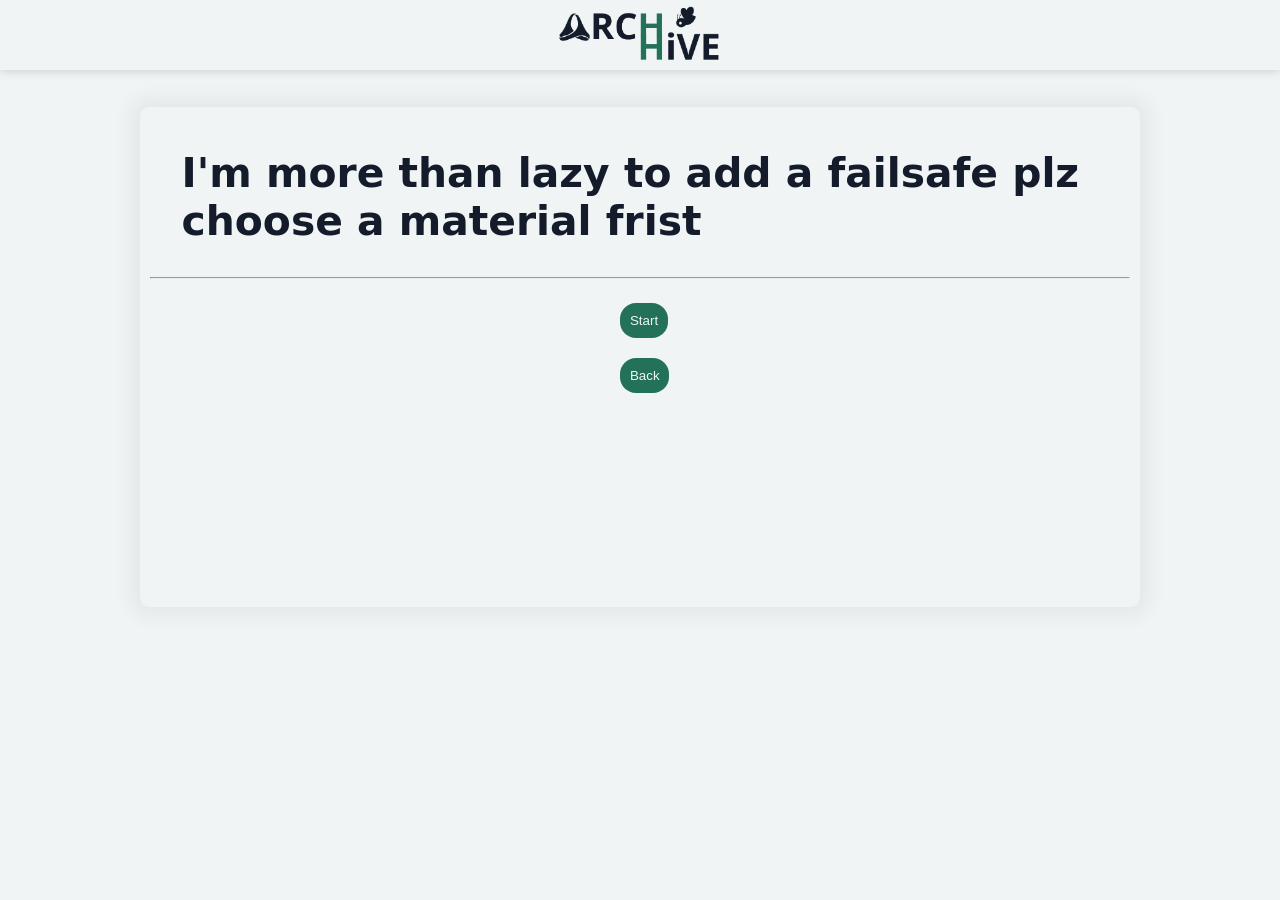
<file: mixer.html>
<!DOCTYPE html>
<html lang="en">
<head>
  <meta charset="UTF-8">
  <meta name="viewport" content="width=device-width, initial-scale=1.0">
  <link rel="stylesheet" href="main.css">
  <link rel="stylesheet" href="mixer.css">
  <title>mix-match</title>
</head>
<body>
  <div class="header flex-h">
    <img src="logo.png" alt="logo" height="65">
  </div>
  <div class="main flex-v">
    <div class="lister">
      <h1 class="main-title slide-start" id="matt">Math 1</h1>
      <h2 class="info-title" id="info"></h2>
      <hr>
      <div id="container"></div>
      <p class="error" id="error"></p>
      <button class="main-btn" id="start" style="margin-left: 48%;">Start</button>
      <a href="./index.html">
        <button class="main-btn" style="margin-left: 48%;">Back</button>
      </a>
    </div>
  </div>
  <script src="mixer.js"></script>
</body>
</html>
</file>
<file: main.css>
:root{
  --bg-clr:     #F0F4F5;
  --text-clr:   #141C2B;
  --sect-clr:   #384355;
  --main-green: #247159;
  --lite-green: #2C8A72;
  --main-red:   #712436;
  --lite-red:   #8A2C56;
  --accent:     #FB8B23;

  --sp-lil: 0.25rem;
  --sp-med: 0.60rem;
  --so-nrm: 1.00rem;
  --sp-lrg: 1.30rem;
  --sp-1xl: 1.75rem;
  --sp-xxl: 2.00rem;
  --sp-3xl: 2.55rem;
  --sp-4xl: 3.00rem;
}

*{
  box-sizing: border-box;
  padding: 0;
  margin: 0;
}

html{
  scroll-behavior: smooth;
}

body{
  width: 100vw;
  height: 100dvh;
  color: var(--text-clr);
  background-color: var(--bg-clr);
  font-family: system-ui, -apple-system, BlinkMacSystemFont, 'Segoe UI', Oxygen, Ubuntu, Cantarell, 'Open Sans';
}
body::-webkit-scrollbar{display: none;}

.flex-h, .flex-v{
  display: flex;
  align-items: center;
  justify-content: center;
  flex-shrink: 0;
}
.flex-v{
  flex-direction: column;
}

.cards{
  padding: var(--sp-1xl);
  padding-top: 0;
  display: grid;
  grid-template-columns: repeat(2, minmax(200px , 300px));
  justify-content: center;
  align-content: center;
  gap: var(--sp-1xl);
}
@media(max-width: 800px){
  .cards{
    display: grid;
    grid-template-columns: minmax(200px , 300px);
  }
}
@media(max-width: 635px){
  .cards{
    display: grid;
    grid-template-columns: minmax(200px , 300px) minmax(200px , 300px);
  }
}
@media(max-width: 470px){
  .cards{
    display: grid;
    grid-template-columns: minmax(200px , 300px);
  }
}
.card{
  height: fit-content;
  min-height: 150px;
  border-radius: 8px;
  background-color: var(--prime-color);
  box-shadow: 0px 0px 10px 10px rgba(0,0,0,0.05);
  padding: 16px;
}

.header{
  height: 70px;
  width: 100%;
  position: fixed;
  left: 0;
  top: 0;
  z-index: 999;
  background-color: var(--bg-clr);
  box-shadow: 0px 1px 10px rgba(0, 0, 0, .15);
}

.main{
  padding-top: 75px;
  gap: var(--sp-lrg);
  width: 100%;
  height: fit-content;
}
.main::-webkit-scrollbar{display: none;}
.main-title{
  color: var(--text-clr);
  font-size: var(--sp-3xl);
  width: 100%;
  text-align: left;
  padding: var(--sp-xxl);
}

.main-btn{
  padding: var(--sp-med);
  border: none;
  border-radius: 16px;
  background-color: var(--main-green);
  color: var(--bg-clr);
  cursor: pointer;
  margin-top: var(--sp-lrg);
}
</file>
<file: mixer.css>
.lister{
  height: fit-content;
  min-height: 500px;
  width: clamp(200px, 80%, 1000px);
  box-shadow: 0px 0px 20px 10px rgba(0,0,0,0.05);
  margin-top: var(--sp-xxl);
  padding: var(--sp-med);
  border-radius: var(--sp-med);
}

.folder{
  width: 100%;
}

summary {list-style: none;}
summary::-webkit-details-marker {display: none;}
.sum{
  font-size: var(--sp-lrg);
  font-weight: bold;
  position: relative;
  height: 50px;
  padding: var(--sp-med);
}
.sum::before {
  content: '▶';
  position: absolute;
  right: 5px;
  bottom: 13px;
  color: var(--sect-clr);
  opacity: .3;
}

.folder[open] .sum::before {
  content: '▼';
}

.part{
  width: calc(100% - var(--sp-lrg) * 2);
  margin: var(--sp-lrg);
  justify-content: space-between;
}
.cat{
  font-size: var(--sp-nrm);
  font-weight: 600;
  color: var(--sect-clr);
  margin-right: max-content;
  width: 100%;
}
.what{
  accent-color: var(--lite-green);
  height: 15px;
  width: 15px;
}

.error{
  color: var(--main-red);
  width: 100%;
  margin: var(--sp-lil);
  text-align: center;
}

#matt {
  padding-bottom: 0;
}
.info-title{
  color: var(--sect-clr);
  font-weight: 600;
  font-size: var(--sp-nrm);
  width: 100%;
  text-align: left;
  padding: var(--sp-xxl);
  padding-top: 0;
}
</file>
